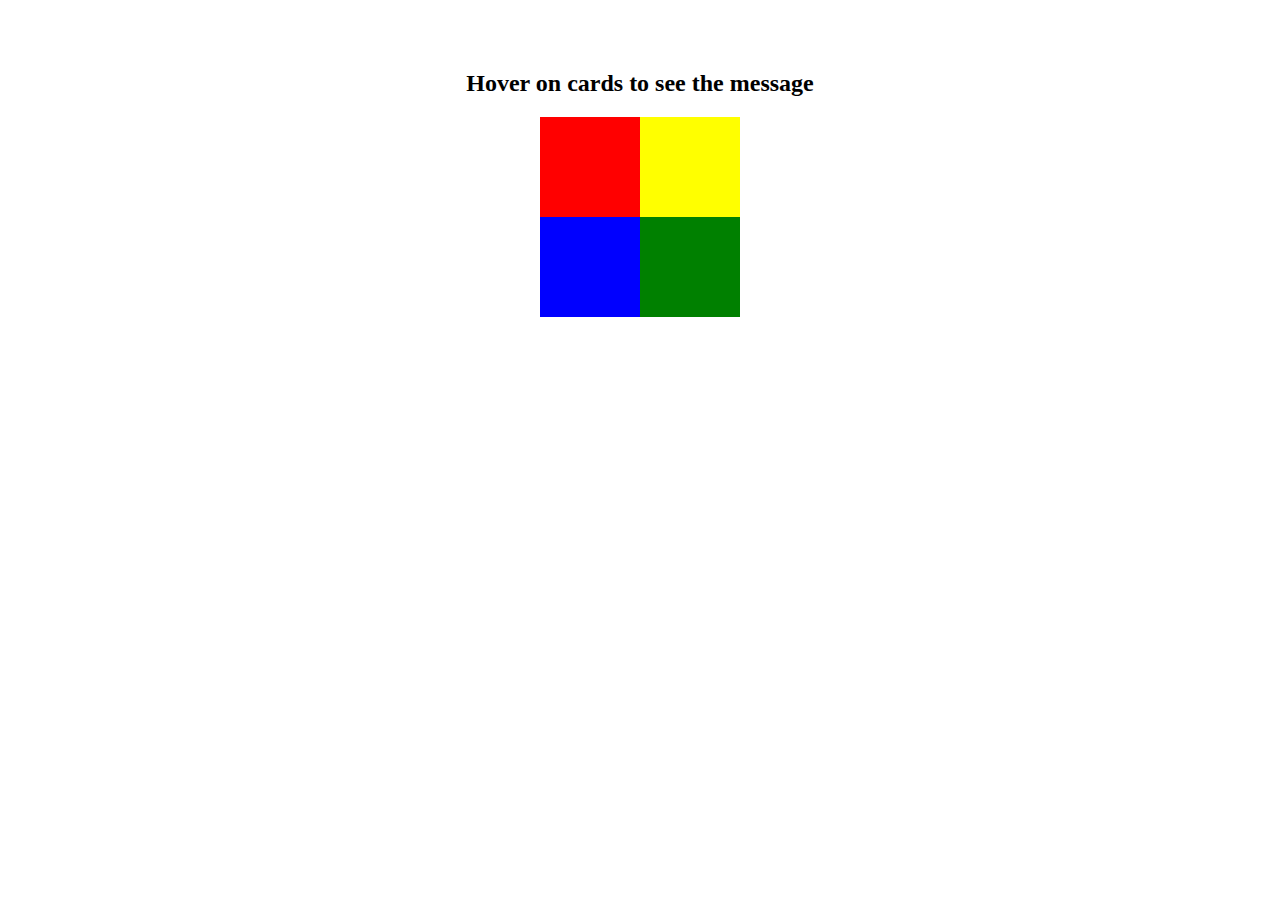
<file: Week-2/Exercise2.2/index.html>
<!DOCTYPE html>
<html lang="en">
<head>
    <meta charset="UTF-8">
    <meta http-equiv="X-UA-Compatible" content="IE=edge">
    <meta name="viewport" content="width=device-width, initial-scale=1.0">
    <title>Week 2 HOVER ON CARDS TO SEE THE MESSAGE </title>
    <link rel="stylesheet" href="./index.css" />
</head>

<body>
    <div class="main">
        <h2 >
        <span class="animatedBackground_b heading ">
         Hover on cards to see the message
        </span>
        </h2>
        <div class="card-wrapper">
            <div>
                <div class="card1">
                </div>
                <div class="card2">
                </div>
            </div>
            <div>
                <div class="card3">
                </div>
                <div class="card4">
                </div>
            </div>
        </div>
        <h3>Hi!</h3>
    </div>
</body>

</html>
</file>
<file: Week-2/Exercise2.2/index.css>
.main {
    display: flex;
    flex-direction: column;
    align-items: center;
    margin: 50px auto;
}
.heading{
    -webkit-animation: animatedBackground_b 25s linear infinite alternate;
} 
@keyframes animatedBackground_b{
    0% {color: red}
    10% {color: green}
    20%{color:yellow}
    30%{color:blue}
    40%{color: red}
    50%{color: green}
    60%{color:yellow}
    70%{color:blue}
    80%{color:red}
    90%{color:green}
    100%{color:blue};
}

.card-wrapper {
    display: inline-flex;
    z-index: 1;
    cursor: pointer;
}

.card1 {
    width: 100px;
    height: 100px;
    background-color: red;
    animation: outswingleftup 1s 0s 1 normal forwards;
}


.card2{
    width: 100px;
    height: 100px;
    background-color: blue;
    animation: outswingrightdown 1s 0s 1 normal forwards;
}

.card3 {
    width: 100px;
    height: 100px;
    background-color: yellow;
    animation: outswingrightup 1s 0s 1 normal forwards;
}

.card4 {
    width: 100px;
    height: 100px;
    background-color: green;
    animation: outswingrightdown 1s 0s 1 normal forwards;
}

h3 {
    position: relative;
    bottom: 130px;
    font-family: Arial, Helvetica, sans-serif;
}

.card-wrapper:hover .card1 {
    animation: swingleftup 1s 0s 1 normal forwards;
}

.card-wrapper:hover .card2 {
    animation: swingleftdown 1s 0s 1 normal forwards;
}

.card-wrapper:hover .card3 {
    animation: swingrightup 1s 0s 1 normal forwards;
}

.card-wrapper:hover .card4 {
    animation: swingrightdown 1s 0s 1 normal forwards;
}

@keyframes swingleftup {
    0% {
        transform: translateX(0px) rotate(0deg);
    }
    100% {
        transform: translateX(-100px) rotate(90deg);
    }
}

@keyframes outswingleftup {
    0% {
        transform: translateX(-100px) rotate(90deg);
    }
    100% {
        transform: translateX(0px) rotate(0deg);
    }
}

@keyframes swingrightup {
    0% {
        transform: translateX(0px) rotate(0deg);
    }
    100% {
        transform: translateX(100px) rotate(90deg);
    }
}

@keyframes outswingrightup {
    0% {
        transform: translateX(100px) rotate(90deg);
    }
    100% {
        transform: translateX(0px) rotate(0deg);
    }
}

@keyframes swingleftdown {
    0% {
        transform: translateX(0px) rotate(90deg);
    }
    100% {
        transform: translateX(-100px) rotate(0deg);
    }
}

@keyframes outswingleftdown {
    0% {
        transform: translateX(-100px) rotate(0deg);
    }
    100% {
        transform: translateX(0px) rotate(90deg);
    }
}

@keyframes swingrightdown {
    0% {
        transform: translateX(0px) rotate(90deg);
    }
    100% {
        transform: translateX(100px) rotate(0deg);
    }
}

@keyframes outswingrightdown {
    0% {
        transform: translateX(100px) rotate(0deg);
    }
    100% {
        transform: translateX(0px) rotate(90deg);
    }
}
</file>
